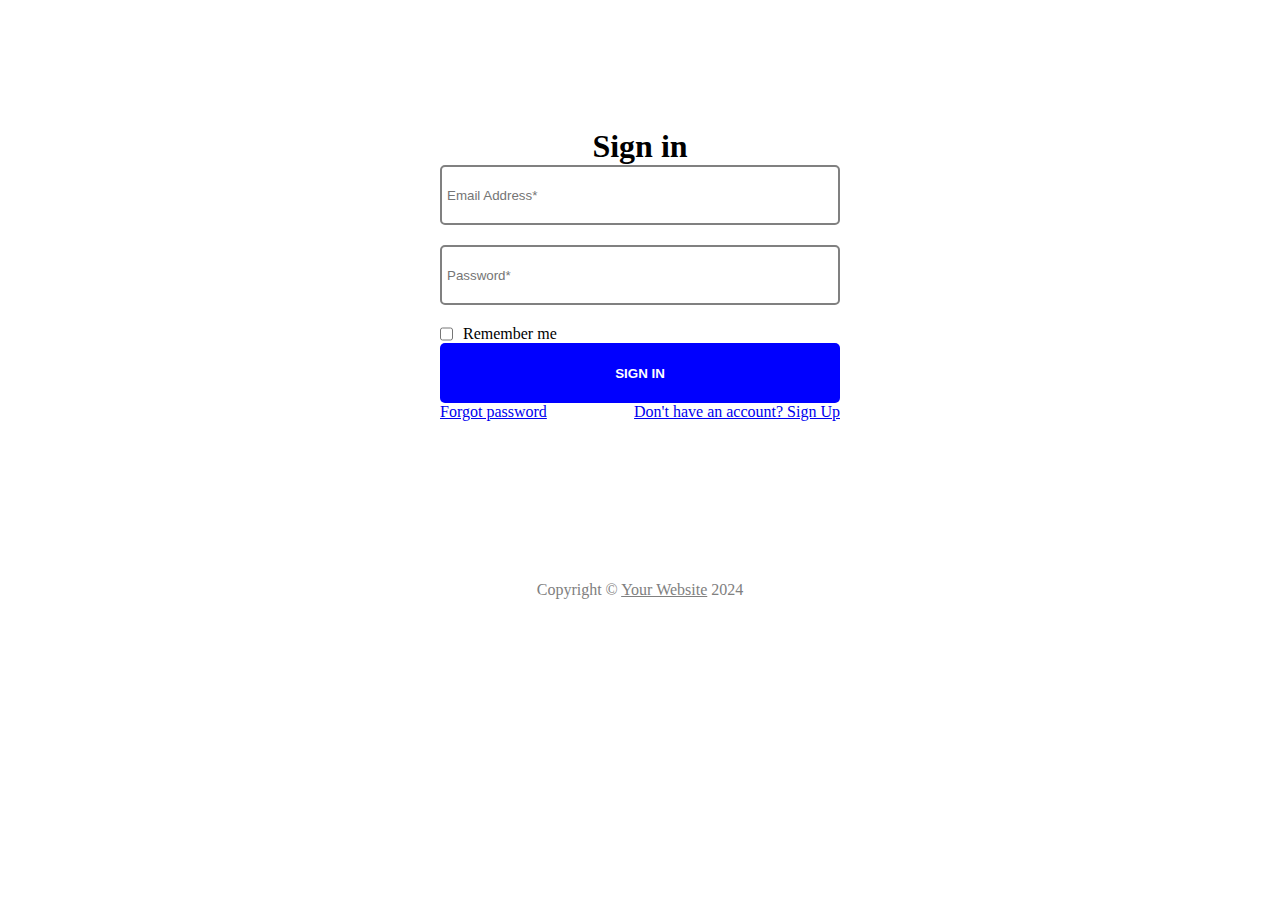
<file: project-ptit/pages/login.html>
<!DOCTYPE html>
<html lang="en">

<head>
    <meta charset="UTF-8">
    <meta name="viewport" content="width=device-width, initial-scale=1.0">
    <title>Document</title>
    <link rel="stylesheet" href="https://cdnjs.cloudflare.com/ajax/libs/font-awesome/6.5.1/css/all.min.css"
        integrity="sha512-DTOQO9RWCH3ppGqcWaEA1BIZOC6xxalwEsw9c2QQeAIftl+Vegovlnee1c9QX4TctnWMn13TZye+giMm8e2LwA=="
        crossorigin="anonymous" referrerpolicy="no-referrer" />
    <style>
        * {
            margin: 0;
            padding: 0;
            box-sizing: border-box;
        }


        .sign-in {
            width: 420px;
            margin: auto;
            margin-top: 10%;
        }

        .header {
            text-align: center;
        }

        .content {
            margin-left: 10px;
        }

        .content .login-action {
            height: 60px;
            width: 400px;
            border-radius: 5px;
            border: 2px solid gray;
            padding: 5px;
            margin-bottom: 20px;
        }

        .remember {
            display: flex;
            gap: 10px;
        }

        .footer {
            text-align: center;
        }

        .link {
            display: flex;
            justify-content: space-between;
            margin: 0 10px;
        }

        .content .login-action:hover {
            border: 3px solid rgb(71, 71, 255);
        }

        .content .login-action:focus {
            border: 3px solid rgb(71, 71, 255);
        }

        .end {
            text-align: center;
            color: grey;
            margin-top: 160px;
        }

        .footer button {
            width: 400px;
            height: 60px;
            background-color: blue;
            color: white;
            border: 1px solid transparent;
            border-radius: 5px;
            font-weight: 600;
        }

        .end span {
            text-decoration: underline;
        }
    </style>
</head>

<body>
    <form class="sign-in">
        <div class="header">
            <div class="lock"><i class="fa-solid fa-lock"></i></div>
            <h1>Sign in</h1>
        </div>
        <div class="content">
            <input class="login-action" id="email" type="email" placeholder="Email Address*"><br>
            <input class="login-action" id="password" type="password" placeholder="Password*"><br>
            <div class="remember"><input type="checkbox" name="" id=""><label for="">Remember me</label></div>
        </div>
        <div class="footer">
            <button id="sign-in" onclick="signIn(event)" class="btn-signIn">SIGN IN</button>
            <div class="link">
                <a href="/session06-project/page/forgotpw.html">Forgot password</a>
                <a href="./register.html">Don't have an account? Sign Up</a>
            </div>
        </div>
        <div class="end">Copyright © <span>Your Website</span> 2024</div>
    </form>
  
<script src="../js/login.js"></script>
</body>

</html>
</file>
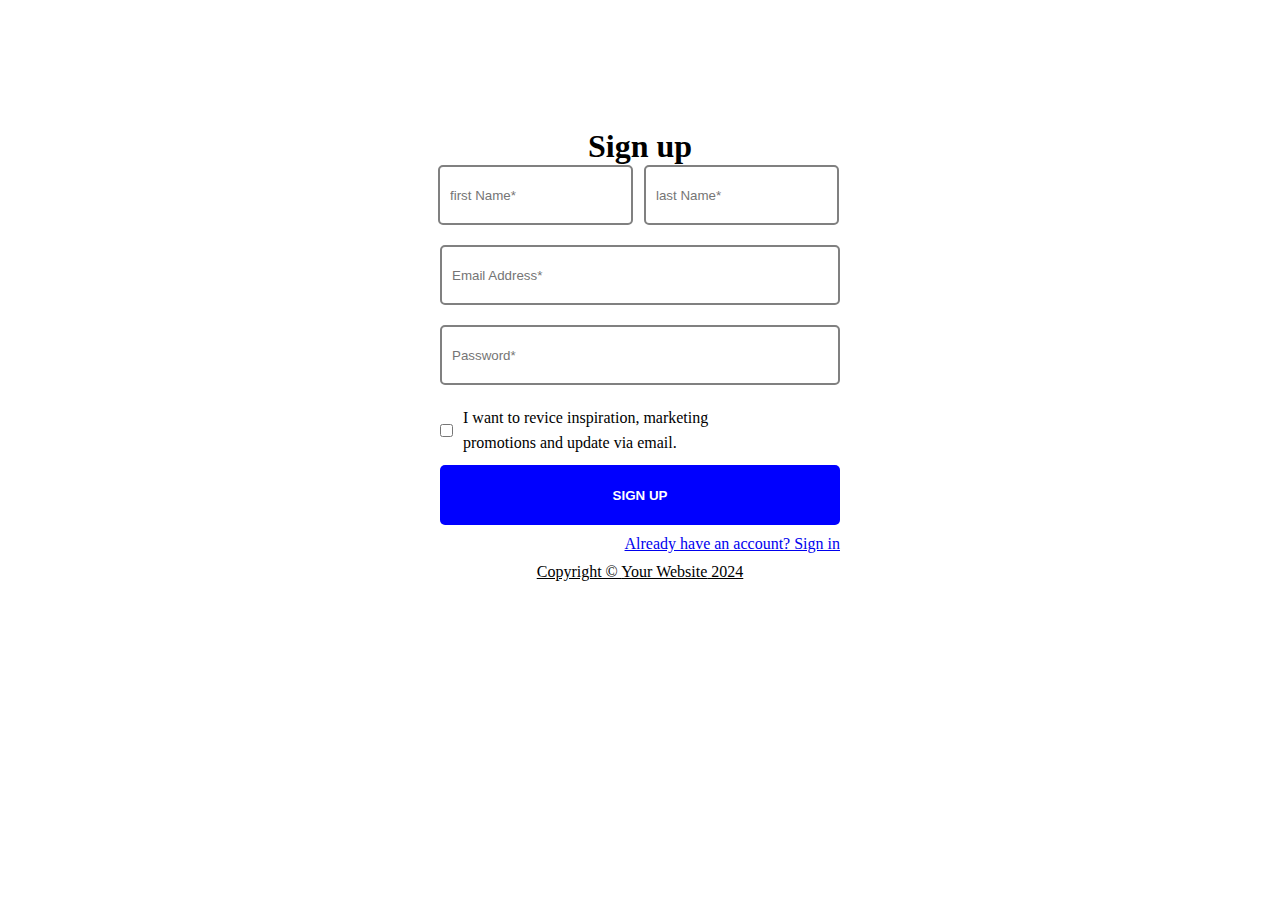
<file: project-ptit/pages/register.html>
<!DOCTYPE html>
<html lang="en">
<head>
    <meta charset="UTF-8">
    <meta name="viewport" content="width=device-width, initial-scale=1.0">
    <link rel="stylesheet" href="https://cdnjs.cloudflare.com/ajax/libs/font-awesome/6.5.1/css/all.min.css" integrity="sha512-DTOQO9RWCH3ppGqcWaEA1BIZOC6xxalwEsw9c2QQeAIftl+Vegovlnee1c9QX4TctnWMn13TZye+giMm8e2LwA==" crossorigin="anonymous" referrerpolicy="no-referrer" />
    <link rel="stylesheet" href="../styles/register.css">
    <title>Document</title>
   
</head>
<body>
    <form class="sign-up">
        <div class="header">
            <div class="lock"><i class="fa-solid fa-lock"></i></div>
            <h1>Sign up</h1>
        </div>
        <div class="content">
            <div class="inp-name">
                <input type="text" name="firstName" id="inpFirstName" placeholder="first Name*">
                <input type="text" name="lastName" id="inpLastName" placeholder="last Name*">
            </div>
            <div class="inp-email">
                <input type="email" name="email" id="inpEmail" placeholder="Email Address*">
            </div>
            <div class="inp-password">
                <input type="password" name="password" id="inpPassword" placeholder="Password*">
            </div>
            <div class="checkbox">
                <input style="height: 13px;" type="checkbox" name="giDo:>" id="check-box">
                <div>I want to revice  inspiration, marketing<br>promotions and update via email.</div>
            </div>
        </div>
        <div class="footer">
            <button onclick="signUp(event)" class="btn-signUp">SIGN UP</button>
            <div class="link">
                <a href="login.html">Already have an account? Sign in</a>
            </div>
        </div>
        <div class="end">Copyright © <span>Your Website</span> 2024</div>
    </form>
    <script src="../js/register.js"></script>
</body>
</html>
</file>
<file: project-ptit/styles/register.css>
* {
     margin: 0;
     padding: 0;
     box-sizing: border-box;
 }

 input {
     height: 60px;
     border-radius: 5px;
     border: 2px solid gray;
     padding: 10px;
 }

 .sign-up {
     width: 420px;
     margin: auto;
     margin-top: 10%;

 }

 .header {
     text-align: center;
 }

 .content {
     text-align: center;
 }

 .inp-name input {
     width: 195px;
     padding: 10px;
     margin: 0 5px 20px 2px;
 }

 .inp-email input {
     width: 400px;
     margin-bottom: 20px;
 }

 .inp-password input {
     width: 400px;
     margin-bottom: 20px;
 }

 .footer {
     text-align: center;
 }

 .checkbox {
     text-align: left;
     margin: 0 0 10px 10px;
     display: flex;
     align-items: center;
     gap: 10px;
 }

 .checkbox div {
     max-width: 250px;
     line-height: 25px;
 }

 .btn-signUp {
     width: 400px;
     height: 60px;
     background-color: blue;
     color: white;
     border: 1px solid transparent;
     border-radius: 5px;
     font-weight: 600;
 }

 .link {
     text-align: right;
     margin: 10px;
 }

 .end {
     text-align: center;
     text-decoration: underline;
 }

 .error {
     border: 1px solid red;
     color: red;
 }
</file>
